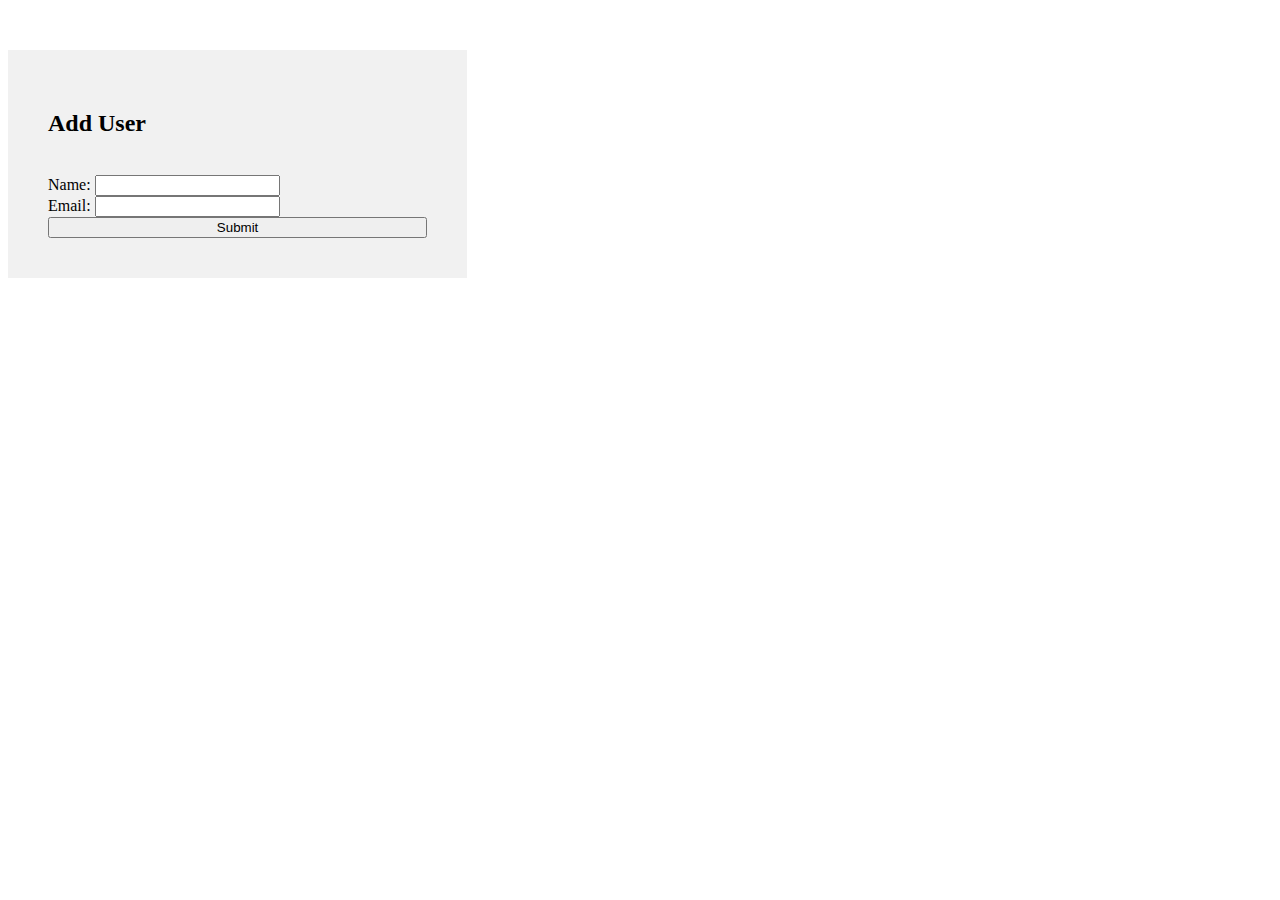
<file: DOM Task-10/index.html>
<!doctype html>
<html lang="en">

<head>
    <meta charset="utf-8">
    <meta name="viewport" content="width=device-width, initial-scale=1">
    <meta name="viewport" content="width=device-width, initial-scale=1.0">
    <title>Bootstrap demo</title>
    <link href="https://cdn.jsdelivr.net/npm/bootstrap@5.2.3/dist/css/bootstrap.min.css" rel="stylesheet"
        integrity="sha384-rbsA2VBKQhggwzxH7pPCaAqO46MgnOM80zW1RWuH61DGLwZJEdK2Kadq2F9CUG65" crossorigin="anonymous">
    <link rel="stylesheet" href="style.css">
</head>

<body>


    <div class="main-container container d-flex align-items-center justify-content-center">
        <form action="" class="form-container" id="form">

            <h2>Add User</h2>
            <br>
            
            <div>
                <label for="name" class="form-label">Name:</label>
                <input type="text" class="form-control mb-2" id="name" value="">
            </div>
            <div>
                <label for=" email" class="form-label">Email:</label>
                <input type="email" class="form-control mb-3" id="email" value="">
            </div>

            <button type="submit" class="btn btn-dark btn-block ">Submit</button>
            
            
        </form>
    </div>



    <script src="https://cdn.jsdelivr.net/npm/bootstrap@5.2.3/dist/js/bootstrap.bundle.min.js"
        integrity="sha384-kenU1KFdBIe4zVF0s0G1M5b4hcpxyD9F7jL+jjXkk+Q2h455rYXK/7HAuoJl+0I4"
        crossorigin="anonymous"></script>
    <script src="main.js"></script>

</body>

</html>
</file>
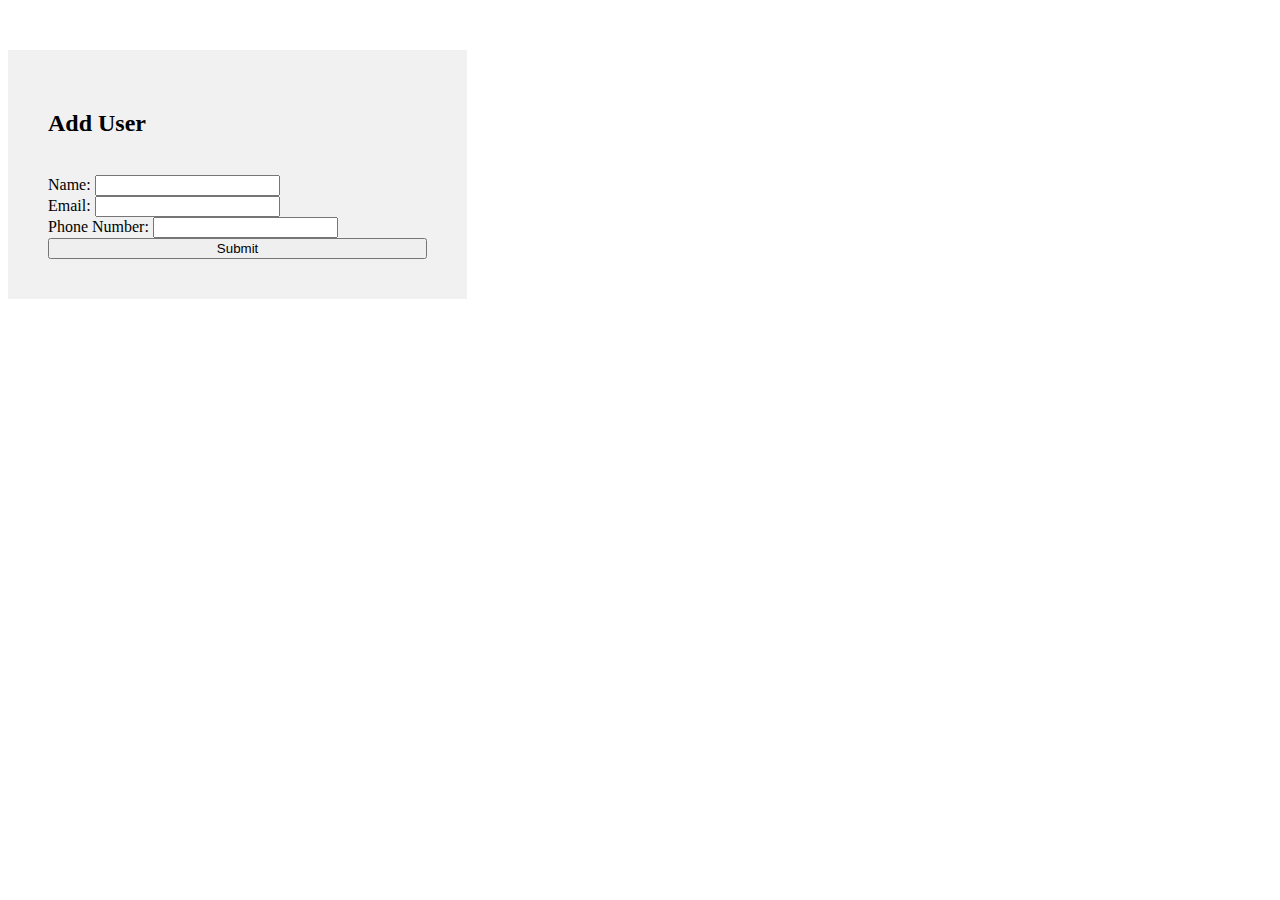
<file: DOM Task-11/index.html>
<!doctype html>
<html lang="en">

<head>
    <meta charset="utf-8">
    <meta name="viewport" content="width=device-width, initial-scale=1">
    <meta name="viewport" content="width=device-width, initial-scale=1.0">
    <title>Bootstrap demo</title>
    <link href="https://cdn.jsdelivr.net/npm/bootstrap@5.2.3/dist/css/bootstrap.min.css" rel="stylesheet"
        integrity="sha384-rbsA2VBKQhggwzxH7pPCaAqO46MgnOM80zW1RWuH61DGLwZJEdK2Kadq2F9CUG65" crossorigin="anonymous">
    <link rel="stylesheet" href="style.css">
</head>

<body>

    <div class="main-container container d-flex align-items-center justify-content-center">
        <form action="" class="form-container" id="form">

            <h2>Add User</h2>
            <br>
            
            <div>
                <label for="name" class="form-label">Name:</label>
                <input type="text" class="form-control mb-2" id="name" value="">
            </div>
            <div>
                <label for=" email" class="form-label">Email:</label>
                <input type="email" class="form-control mb-3" id="email" value="">
            </div>
            <div>
                <label for="phoneNumber" class="form-label">Phone Number:</label>
                <input type="tel" class="form-control mb-3" id="phoneNumber" value="">
            </div>

            <button type="submit" class="btn btn-dark btn-block ">Submit</button>
            
            
        </form>
    </div>



    <script src="https://cdn.jsdelivr.net/npm/bootstrap@5.2.3/dist/js/bootstrap.bundle.min.js"
        integrity="sha384-kenU1KFdBIe4zVF0s0G1M5b4hcpxyD9F7jL+jjXkk+Q2h455rYXK/7HAuoJl+0I4"
        crossorigin="anonymous"></script>
    <script src="main.js"></script>

</body>

</html>
</file>
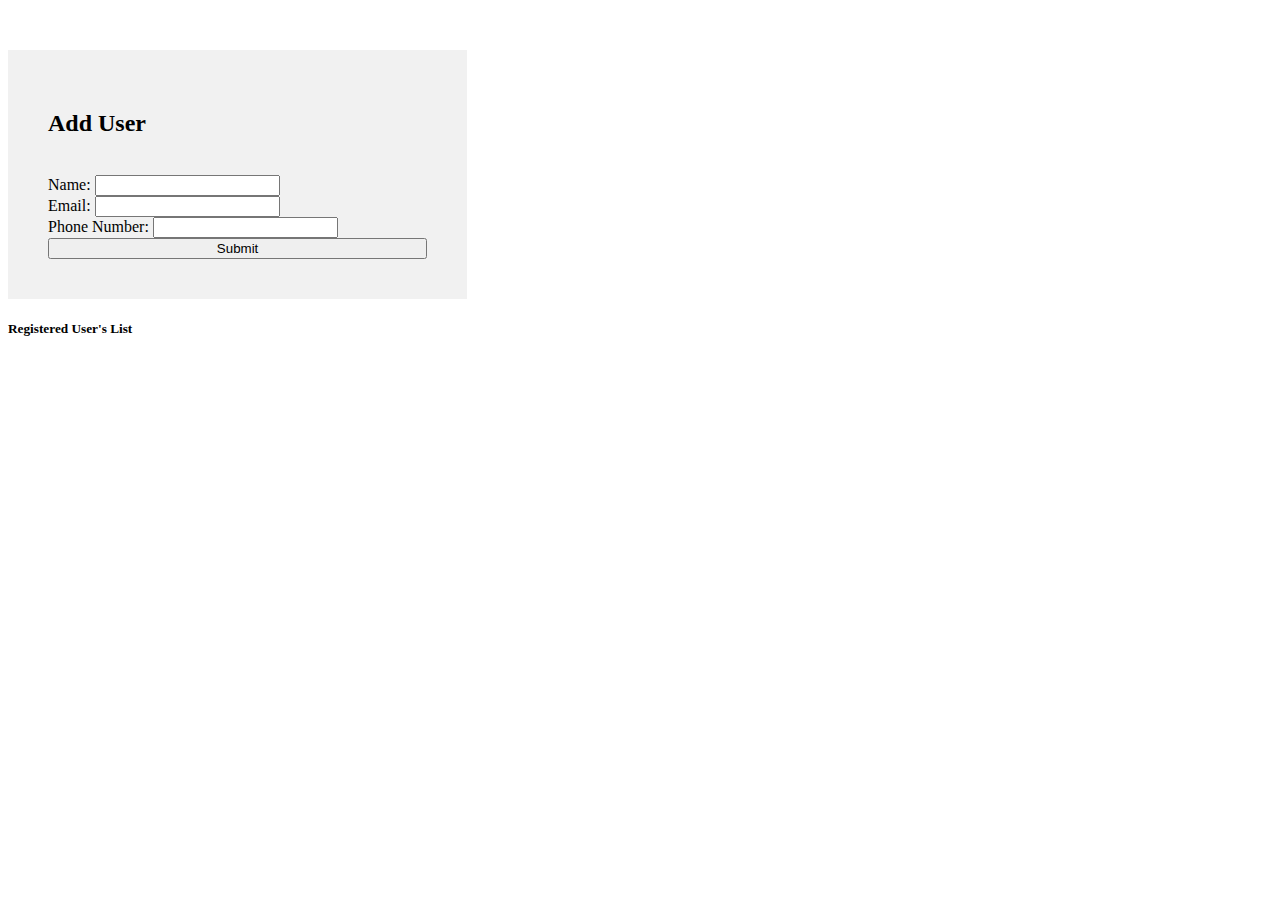
<file: DOM Task-12/index.html>
<!doctype html>
<html lang="en">

<head>
    <meta charset="utf-8">
    <meta name="viewport" content="width=device-width, initial-scale=1">
    <meta name="viewport" content="width=device-width, initial-scale=1.0">
    <title>Registration App</title>
    <link href="https://cdn.jsdelivr.net/npm/bootstrap@5.2.3/dist/css/bootstrap.min.css" rel="stylesheet"
        integrity="sha384-rbsA2VBKQhggwzxH7pPCaAqO46MgnOM80zW1RWuH61DGLwZJEdK2Kadq2F9CUG65" crossorigin="anonymous">
    <link rel="stylesheet" href="style.css">
</head>

<body>

    <div class="main-container container d-flex align-items-center justify-content-center">
        <form action="" class="form-container" id="form">

            <h2>Add User</h2>
            <br>
            
            <div>
                <label for="name" class="form-label">Name:</label>
                <input type="text" class="form-control mb-2" id="name" value="">
            </div>
            <div>
                <label for=" email" class="form-label">Email:</label>
                <input type="email" class="form-control mb-3" id="email" value="">
            </div>
            <div>
                <label for="phoneNumber" class="form-label">Phone Number:</label>
                <input type="tel" class="form-control mb-3" id="phoneNumber" value="">
            </div>

            <button type="submit" class="btn btn-dark btn-block ">Submit</button>
            
        
        </form>
        
    </div>

    <div>
        <h5>Registered User's List</h5>
        <ul id="registeredUsers">
            
        </ul>
    </div>


    <script src="https://cdn.jsdelivr.net/npm/bootstrap@5.2.3/dist/js/bootstrap.bundle.min.js"
        integrity="sha384-kenU1KFdBIe4zVF0s0G1M5b4hcpxyD9F7jL+jjXkk+Q2h455rYXK/7HAuoJl+0I4"
        crossorigin="anonymous"></script>
    <script src="main.js"></script>

</body>

</html>
</file>
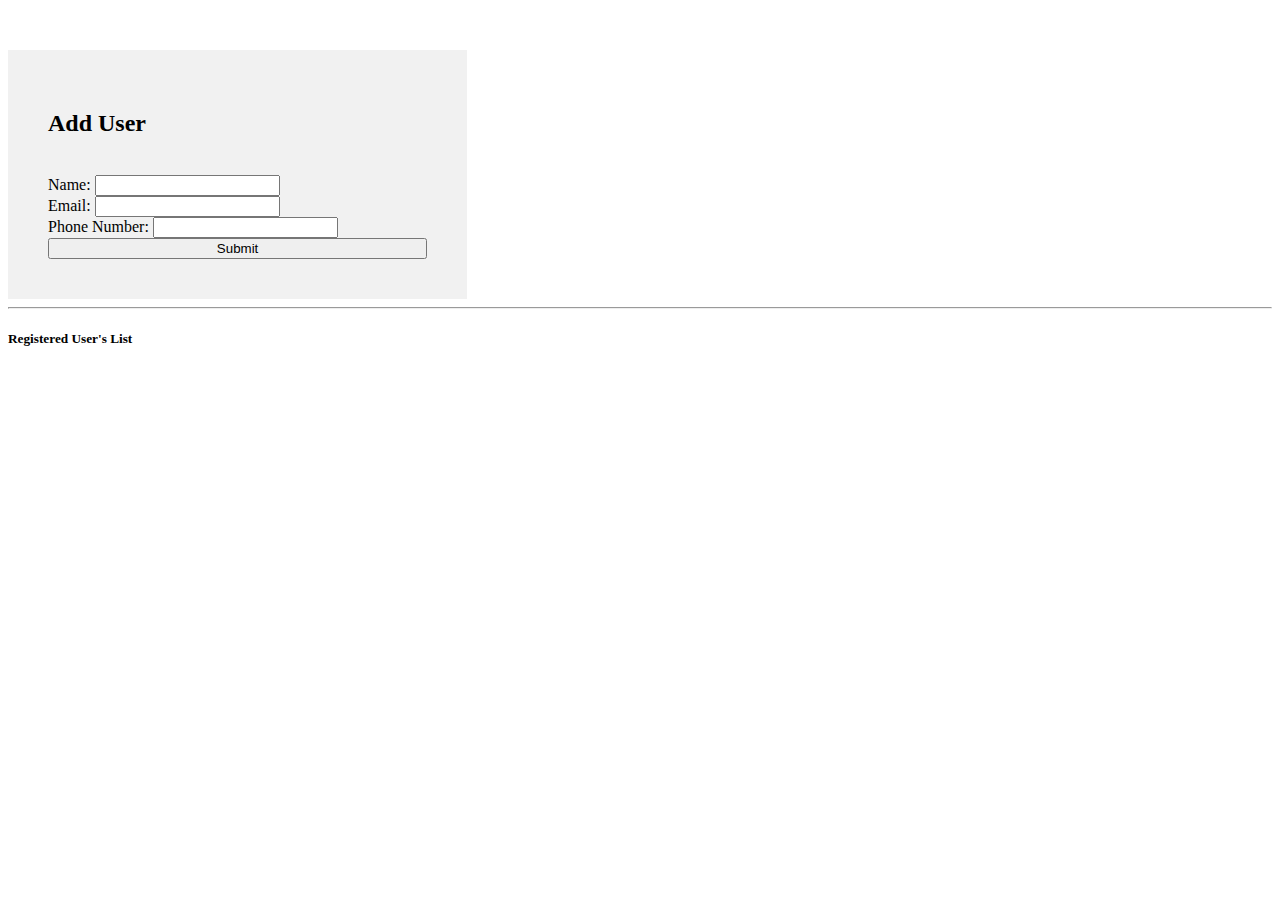
<file: DOM Task-13/index.html>
<!doctype html>
<html lang="en">

<head>
    <meta charset="utf-8">
    <meta name="viewport" content="width=device-width, initial-scale=1">
    <meta name="viewport" content="width=device-width, initial-scale=1.0">
    <title>Registration App</title>
    <link href="https://cdn.jsdelivr.net/npm/bootstrap@5.2.3/dist/css/bootstrap.min.css" rel="stylesheet"
        integrity="sha384-rbsA2VBKQhggwzxH7pPCaAqO46MgnOM80zW1RWuH61DGLwZJEdK2Kadq2F9CUG65" crossorigin="anonymous">
    <link rel="stylesheet" href="style.css">
</head>

<body>

    <div class="main-container container d-flex align-items-center justify-content-center">
        <form action="" class="form-container" id="form">

            <h2>Add User</h2>
            <br>
            
            <div>
                <label for="name" class="form-label">Name:</label>
                <input type="text" class="form-control mb-2" id="name" value="">
            </div>
            <div>
                <label for=" email" class="form-label">Email:</label>
                <input type="email" class="form-control mb-3" id="email" value="">
            </div>
            <div>
                <label for="phoneNumber" class="form-label">Phone Number:</label>
                <input type="tel" class="form-control mb-3" id="phoneNumber" value="">
            </div>

            <button type="submit" class="btn btn-dark btn-block ">Submit</button>
            
        
        </form>
        
    </div>
    
        <hr>
        <h5 >Registered User's List</h5>
        <ul id="registeredUsers">
            
        </ul>
    


    <script src="https://cdn.jsdelivr.net/npm/bootstrap@5.2.3/dist/js/bootstrap.bundle.min.js"
        integrity="sha384-kenU1KFdBIe4zVF0s0G1M5b4hcpxyD9F7jL+jjXkk+Q2h455rYXK/7HAuoJl+0I4"
        crossorigin="anonymous"></script>
    <script src="main.js"></script>

</body>

</html>
</file>
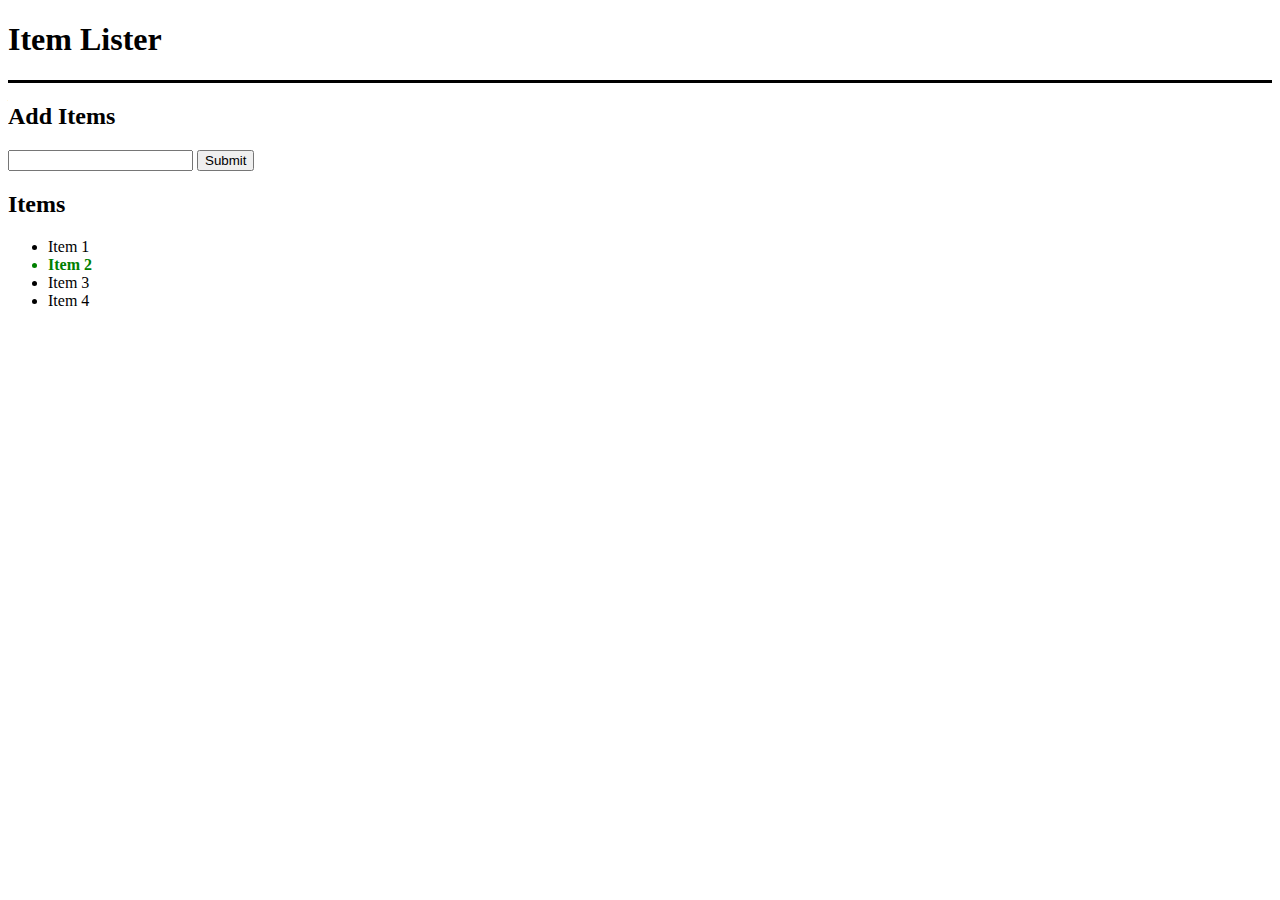
<file: DOM Task-3/index.html>
<!DOCTYPE html>
<html lang="en">
<head>
  <meta charset="UTF-8">
  <meta name="viewport" content="width=device-width, initial-scale=1.0">
  <meta http-equiv="X-UA-Compatible" content="ie=edge">
  <link rel="stylesheet" href="https://maxcdn.bootstrapcdn.com/bootstrap/4.0.0-beta/css/bootstrap.min.css" integrity="sha384-/Y6pD6FV/Vv2HJnA6t+vslU6fwYXjCFtcEpHbNJ0lyAFsXTsjBbfaDjzALeQsN6M" crossorigin="anonymous">
  <title>Item Lister</title>
</head>
<body>
  <header id="main-header" class="bg-success text-white p-4 mb-3">
    <div class="container">
      <h1 id="header-title">Item Lister <span style="display:none">123</span></h1>
    </div>
  </header>
  <div class="container">
   <div id="main" class="card card-body">
    <h2 class="title">Add Items</h2>
    <form class="form-inline mb-3">
      <input type="text" class="form-control mr-2">
      <input type="submit" class="btn btn-dark" value="Submit">
    </form>
    <h2 class="title">Items</h2>
    <ul id="items" class="list-group">
      <li class="list-group-item">Item 1</li>
      <li class="list-group-item">Item 2</li>
      <li class="list-group-item">Item 3</li>
      <li class="list-group-item">Item 4</li>
    </ul>
   </div>
  </div>
 <script src="dom.js"></script>
</body>
</html>
</file>
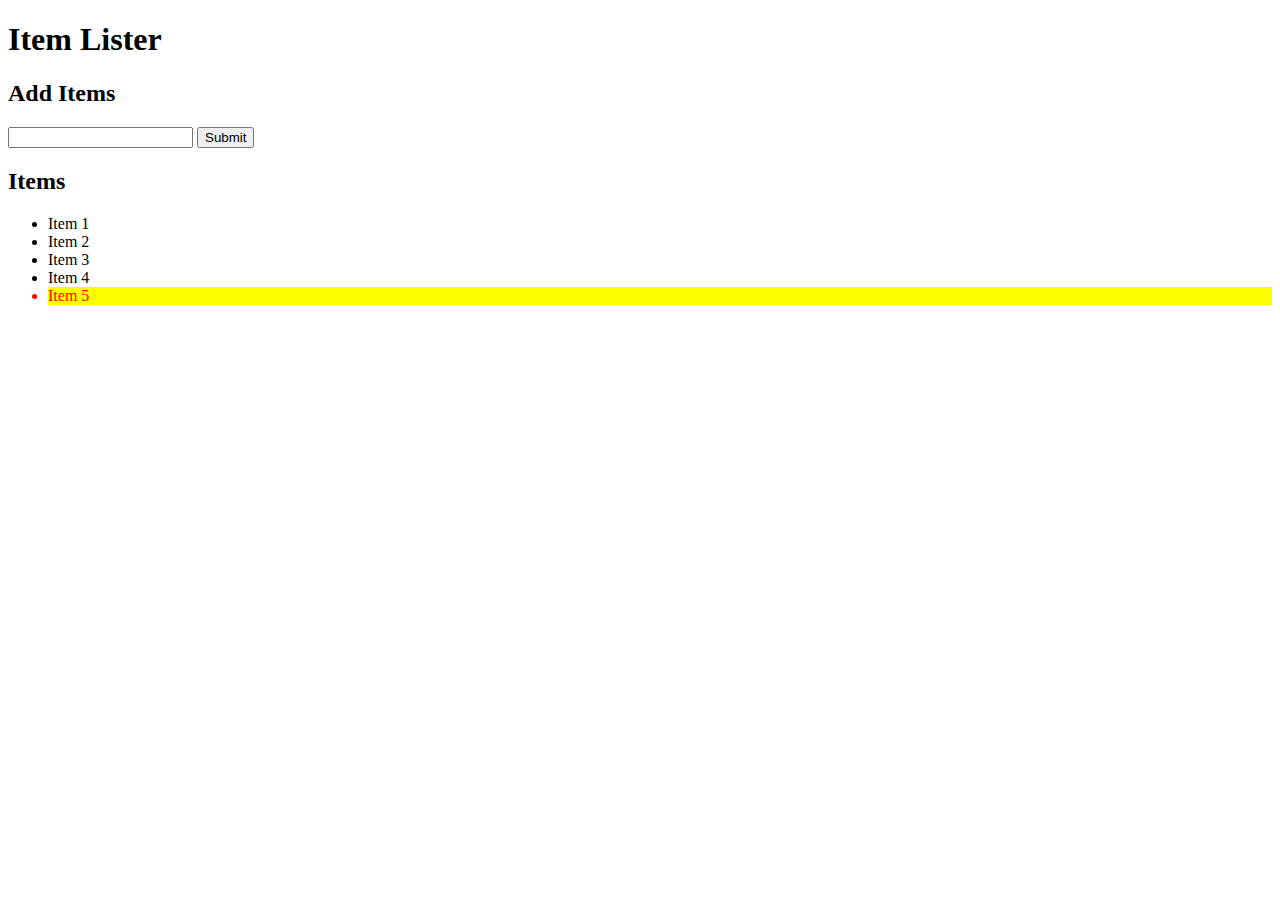
<file: DOM Task-5/index.html>
<!DOCTYPE html>
<html lang="en">
<head>
  <meta charset="UTF-8">
  <meta name="viewport" content="width=device-width, initial-scale=1.0">
  <meta http-equiv="X-UA-Compatible" content="ie=edge">
  <link rel="stylesheet" href="https://maxcdn.bootstrapcdn.com/bootstrap/4.0.0-beta/css/bootstrap.min.css" integrity="sha384-/Y6pD6FV/Vv2HJnA6t+vslU6fwYXjCFtcEpHbNJ0lyAFsXTsjBbfaDjzALeQsN6M" crossorigin="anonymous">
  <title>Item Lister</title>
</head>
<body>
  <header id="main-header" class="bg-success text-white p-4 mb-3">
    <div class="container">
      <h1 id="header-title">Item Lister <span style="display:none">123</span></h1>
    </div>
  </header>
  <div class="container">
   <div id="main" class="card card-body">
    <h2 class="title">Add Items</h2>
    <form class="form-inline mb-3">
      <input type="text" class="form-control mr-2">
      <input type="submit" class="btn btn-dark" value="Submit">
    </form>
    <h2 class="title">Items</h2>
    <ul id="items" class="list-group">
      <li class="list-group-item">Item 1</li>
      <li class="list-group-item">Item 2</li>
      <li class="list-group-item">Item 3</li>
      <li class="list-group-item">Item 4</li>
      <li class="list-item">Item 5</li>
    </ul>
   </div>
  </div>
 <script src="dom.js"></script>
</body>
</html>
</file>
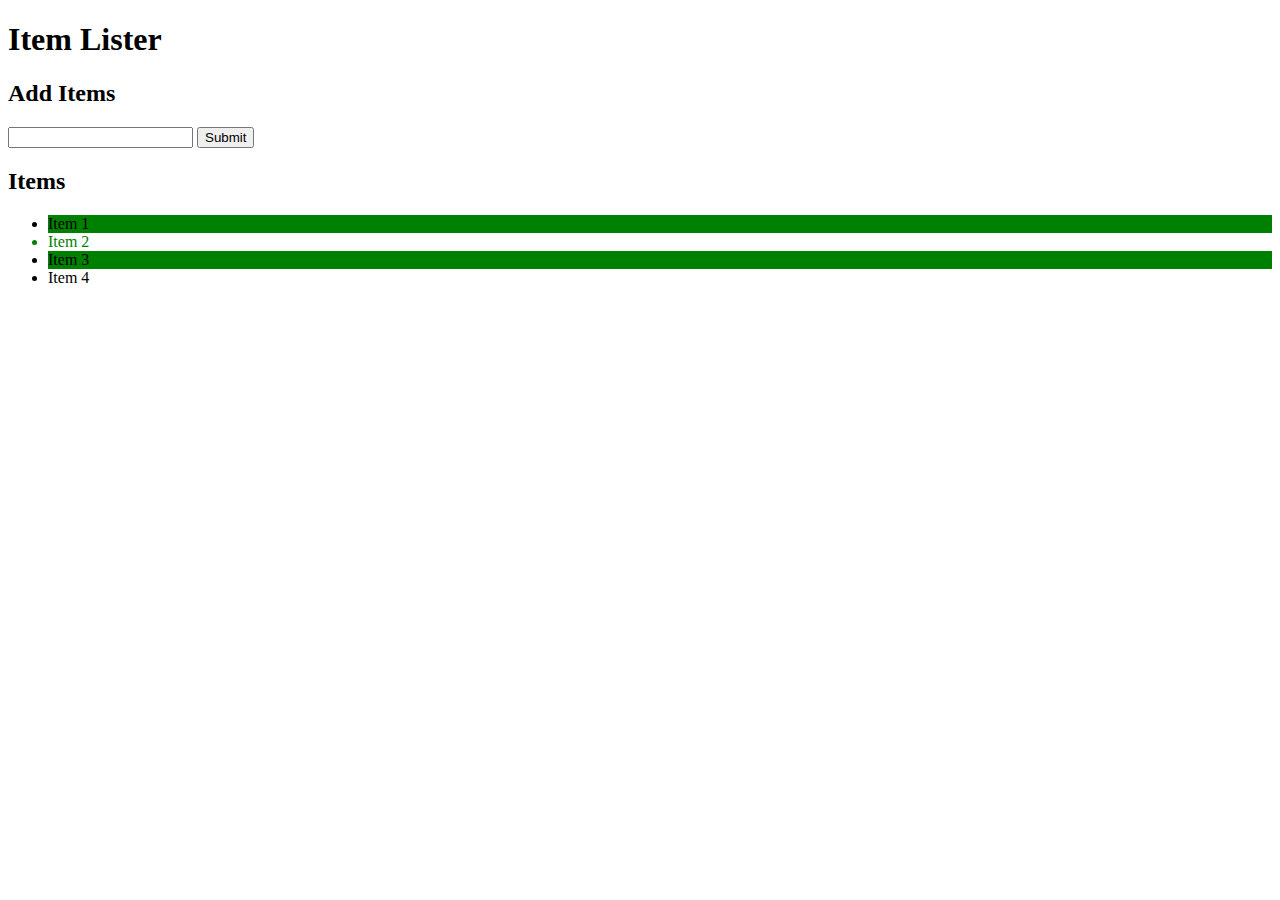
<file: DOM Task-6/index.html>
<!DOCTYPE html>
<html lang="en">
<head>
  <meta charset="UTF-8">
  <meta name="viewport" content="width=device-width, initial-scale=1.0">
  <meta http-equiv="X-UA-Compatible" content="ie=edge">
  <link rel="stylesheet" href="https://maxcdn.bootstrapcdn.com/bootstrap/4.0.0-beta/css/bootstrap.min.css" integrity="sha384-/Y6pD6FV/Vv2HJnA6t+vslU6fwYXjCFtcEpHbNJ0lyAFsXTsjBbfaDjzALeQsN6M" crossorigin="anonymous">
  <title>Item Lister</title>
</head>
<body>
  <header id="main-header" class="bg-success text-white p-4 mb-3">
    <div class="container">
      <h1 id="header-title">Item Lister <span style="display:none">123</span></h1>
    </div>
  </header>
  <div class="container">
   <div id="main" class="card card-body">
    <h2 class="title">Add Items</h2>
    <form class="form-inline mb-3">
      <input type="text" class="form-control mr-2">
      <input type="submit" class="btn btn-dark" value="Submit">
    </form>
    <h2 class="title">Items</h2>
    <ul id="items" class="list-group">
      <li class="list-group-item">Item 1</li>
      <li class="list-group-item">Item 2</li>
      <li class="list-group-item">Item 3</li>
      <li class="list-group-item">Item 4</li>
      
    </ul>
   </div>
  </div>
 <script src="dom.js"></script>
</body>
</html>
</file>
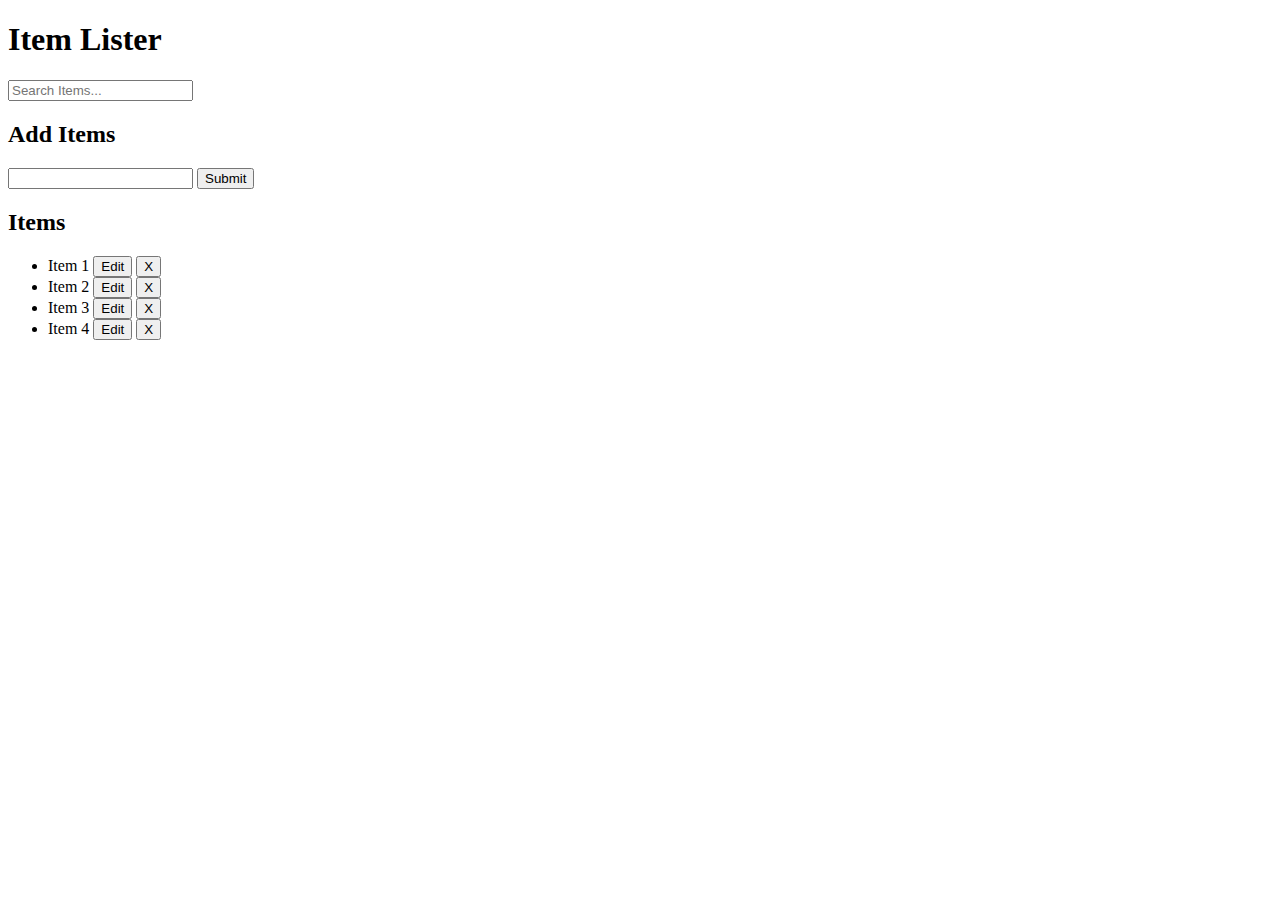
<file: DOM Task-8/index.html>
<!DOCTYPE html>
<html lang="en">

<head>
    <meta charset="UTF-8">
    <meta name="viewport" content="width=device-width, initial-scale=1.0">
    <meta http-equiv="X-UA-Compatible" content="ie=edge">
    <link rel="stylesheet" href="https://maxcdn.bootstrapcdn.com/bootstrap/4.0.0-beta/css/bootstrap.min.css"
        integrity="sha384-/Y6pD6FV/Vv2HJnA6t+vslU6fwYXjCFtcEpHbNJ0lyAFsXTsjBbfaDjzALeQsN6M" crossorigin="anonymous">
    <title>Item Lister</title>
</head>

<body>
    <header id="main-header" class="bg-success text-white p-4 mb-3">
        <div class="container">
            <div class="row">
                <div class="col-md-6">
                    <h1 id="header-title">Item Lister</h1>
                </div>
                <div class="col-md-6 align-self-center">
                    <input type="text" class="form-control" id="filter" placeholder="Search Items...">
                </div>
            </div>
        </div>
    </header>
    <div class="container">
        <div id="main" class="card card-body">
            <h2 class="title">Add Items</h2>
            <form id="addForm" class="form-inline mb-3">
                <input type="text" class="form-control mr-2" id="item">
                <input type="submit" class="btn btn-dark" value="Submit">
            </form>
            <h2 class="title">Items</h2>
            <ul id="items" class="list-group">
                <li class="list-group-item">Item 1 
                    <button class="btn btn-success btn-sm float-right mx-2 edit">Edit</button>
                    <button class="btn btn-danger btn-sm float-right delete">X</button>
                </li>
                <li class="list-group-item">Item 2 
                    <button class="btn btn-success btn-sm float-right mx-2 edit">Edit</button>
                    <button class="btn btn-danger btn-sm float-right delete">X</button>
                </li>
                <li class="list-group-item">Item 3 
                    <button class="btn btn-success btn-sm float-right mx-2 edit">Edit</button>
                    <button class="btn btn-danger btn-sm float-right delete">X</button>
                </li>
                <li class="list-group-item">Item 4
                    <button class="btn btn-success btn-sm float-right mx-2 edit">Edit</button>
                    <button class="btn btn-danger btn-sm float-right delete">X</button>
                </li>
            </ul>
        </div>
    </div>

    <script src="main.js"></script>
</body>

</html>
</file>
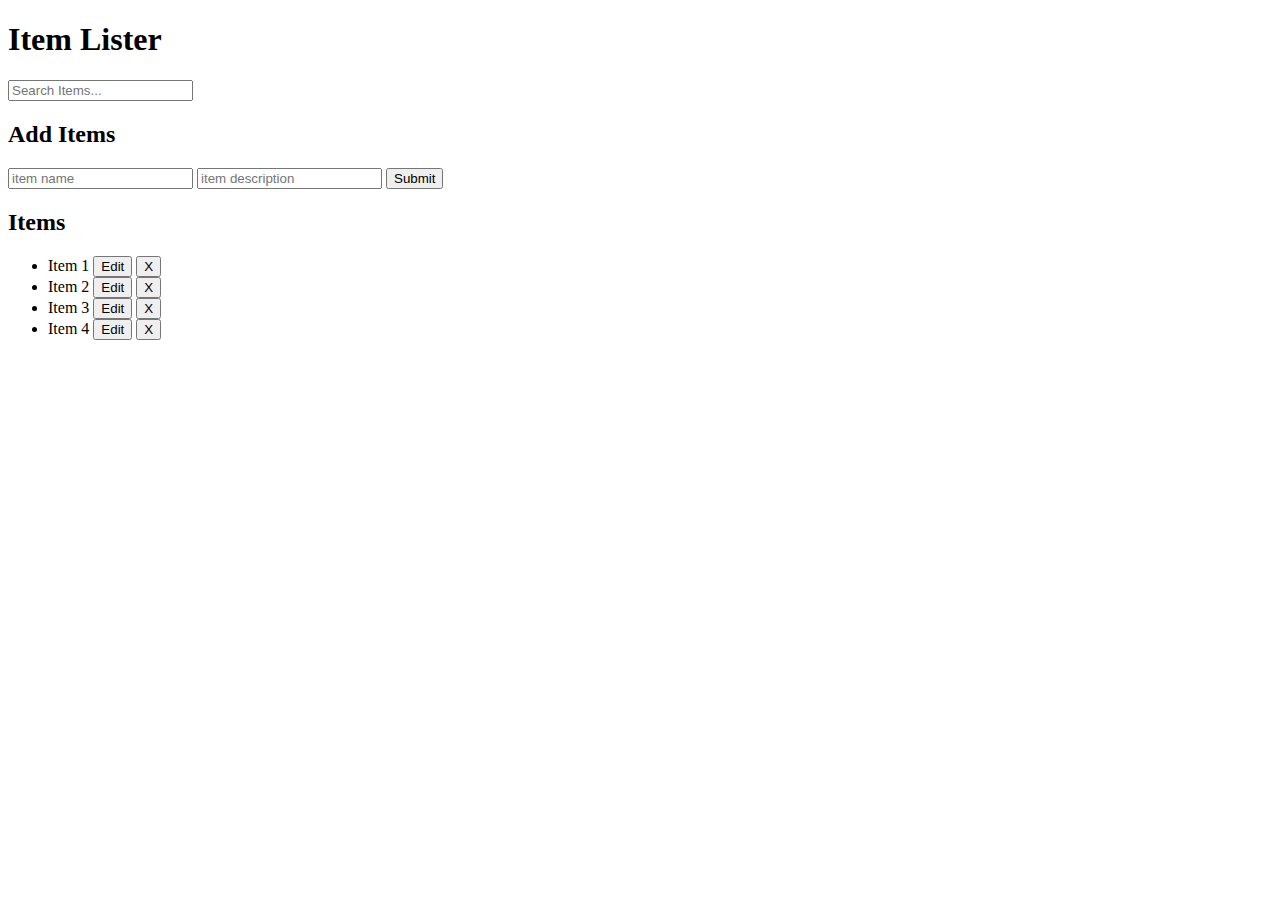
<file: DOM Task-9/index.html>
<!DOCTYPE html>
<html lang="en">

<head>
    <meta charset="UTF-8">
    <meta name="viewport" content="width=device-width, initial-scale=1.0">
    <meta http-equiv="X-UA-Compatible" content="ie=edge">
    <link rel="stylesheet" href="https://maxcdn.bootstrapcdn.com/bootstrap/4.0.0-beta/css/bootstrap.min.css"
        integrity="sha384-/Y6pD6FV/Vv2HJnA6t+vslU6fwYXjCFtcEpHbNJ0lyAFsXTsjBbfaDjzALeQsN6M" crossorigin="anonymous">
    <title>Item Lister</title>
</head>

<body>
    <header id="main-header" class="bg-success text-white p-4 mb-3">
        <div class="container">
            <div class="row">
                <div class="col-md-6">
                    <h1 id="header-title">Item Lister</h1>
                </div>
                <div class="col-md-6 align-self-center">
                    <input type="text" class="form-control" id="filter" placeholder="Search Items...">
                </div>
            </div>
        </div>
    </header>
    <div class="container">
        <div id="main" class="card card-body">
            <h2 class="title">Add Items</h2>
            <form id="addForm" class="form-inline mb-3">
                <input type="text" class="form-control mr-2" id="item" placeholder="item name">
                <input type="text" class="form-control mr-2" id="item-description" placeholder="item description">

                <input type="submit" class="btn btn-dark" value="Submit">
            </form>
            <h2 class="title">Items</h2>
            <ul id="items" class="list-group">
                <li class="list-group-item">Item 1 
                    <button class="btn btn-success btn-sm float-right mx-2 edit">Edit</button>
                    <button class="btn btn-danger btn-sm float-right delete">X</button>
                </li>
                <li class="list-group-item">Item 2 
                    <button class="btn btn-success btn-sm float-right mx-2 edit">Edit</button>
                    <button class="btn btn-danger btn-sm float-right delete">X</button>
                </li>
                <li class="list-group-item">Item 3 
                    <button class="btn btn-success btn-sm float-right mx-2 edit">Edit</button>
                    <button class="btn btn-danger btn-sm float-right delete">X</button>
                </li>
                <li class="list-group-item">Item 4
                    <button class="btn btn-success btn-sm float-right mx-2 edit">Edit</button>
                    <button class="btn btn-danger btn-sm float-right delete">X</button>
                </li>
            </ul>
        </div>
    </div>

    <script src="main.js"></script>
</body>

</html>
</file>
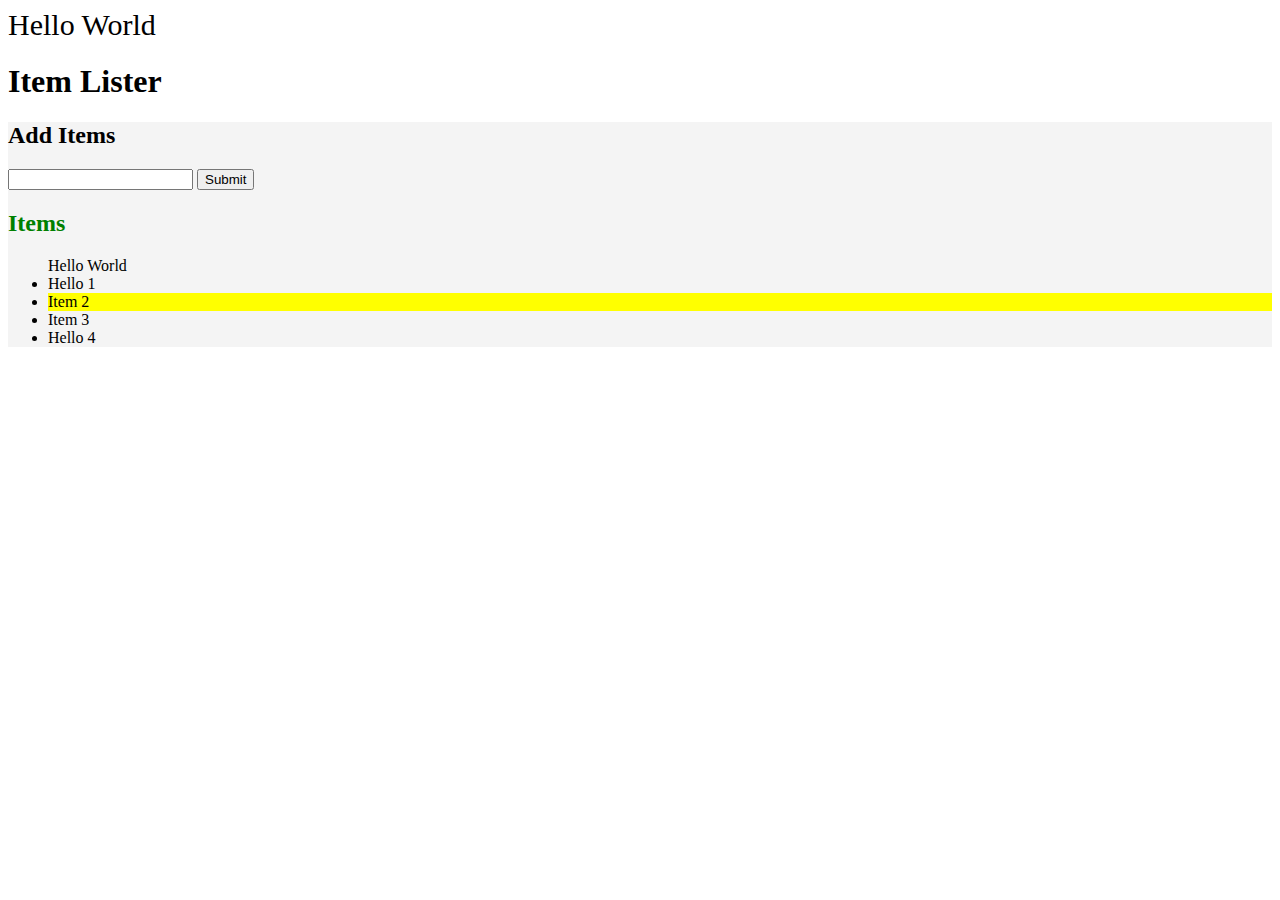
<file: DOM Tsk-7/index.html>
<!DOCTYPE html>
<html lang="en">
<head>
  <meta charset="UTF-8">
  <meta name="viewport" content="width=device-width, initial-scale=1.0">
  <meta http-equiv="X-UA-Compatible" content="ie=edge">
  <link rel="stylesheet" href="https://maxcdn.bootstrapcdn.com/bootstrap/4.0.0-beta/css/bootstrap.min.css" integrity="sha384-/Y6pD6FV/Vv2HJnA6t+vslU6fwYXjCFtcEpHbNJ0lyAFsXTsjBbfaDjzALeQsN6M" crossorigin="anonymous">
  <title>Item Lister</title>
</head>
<body>
  <header id="main-header" class="bg-success text-white p-4 mb-3">
    <div class="container">
      <h1 id="header-title">Item Lister <span style="display:none">123</span></h1>
    </div>
  </header>
  <div class="container">
   <div id="main" class="card card-body">
    <h2 class="title">Add Items</h2>
    <form class="form-inline mb-3">
      <input type="text" class="form-control mr-2">
      <input type="submit" class="btn btn-dark" value="Submit">
    </form>
    <h2 class="title">Items</h2>
    <ul id="items" class="list-group">
      <li class="list-group-item">Item 1</li>
      <li class="list-group-item">Item 2</li>
      <li class="list-group-item">Item 3</li>
      <li class="list-group-item">Item 4</li>
    </ul>
   </div>
  </div>
 
  <script src="dom.js"></script>
</body>
</html>
</file>
<file: DOM Task-10/style.css>
.main-container{
    width: 30%;
    background-color: rgb(241, 241, 241);
    padding: 40px;
    margin-top: 50px;
}
button{
    width: 100%;
}
.form-container{
    width: 100%;
}
</file>
<file: DOM Task-11/style.css>
.main-container{
    width: 30%;
    background-color: rgb(241, 241, 241);
    padding: 40px;
    margin-top: 50px;
}
button{
    width: 100%;
}
.form-container{
    width: 100%;
}
</file>
<file: DOM Task-12/style.css>
.main-container{
    width: 30%;
    background-color: rgb(241, 241, 241);
    padding: 40px;
    margin-top: 50px;
}
button{
    width: 100%;
}
.form-container{
    width: 100%;
}
</file>
<file: DOM Task-13/style.css>
.main-container{
    width: 30%;
    background-color: rgb(241, 241, 241);
    padding: 40px;
    margin-top: 50px;
}
button{
    width: 100%;
}
.form-container{
    width: 100%;
}
</file>
